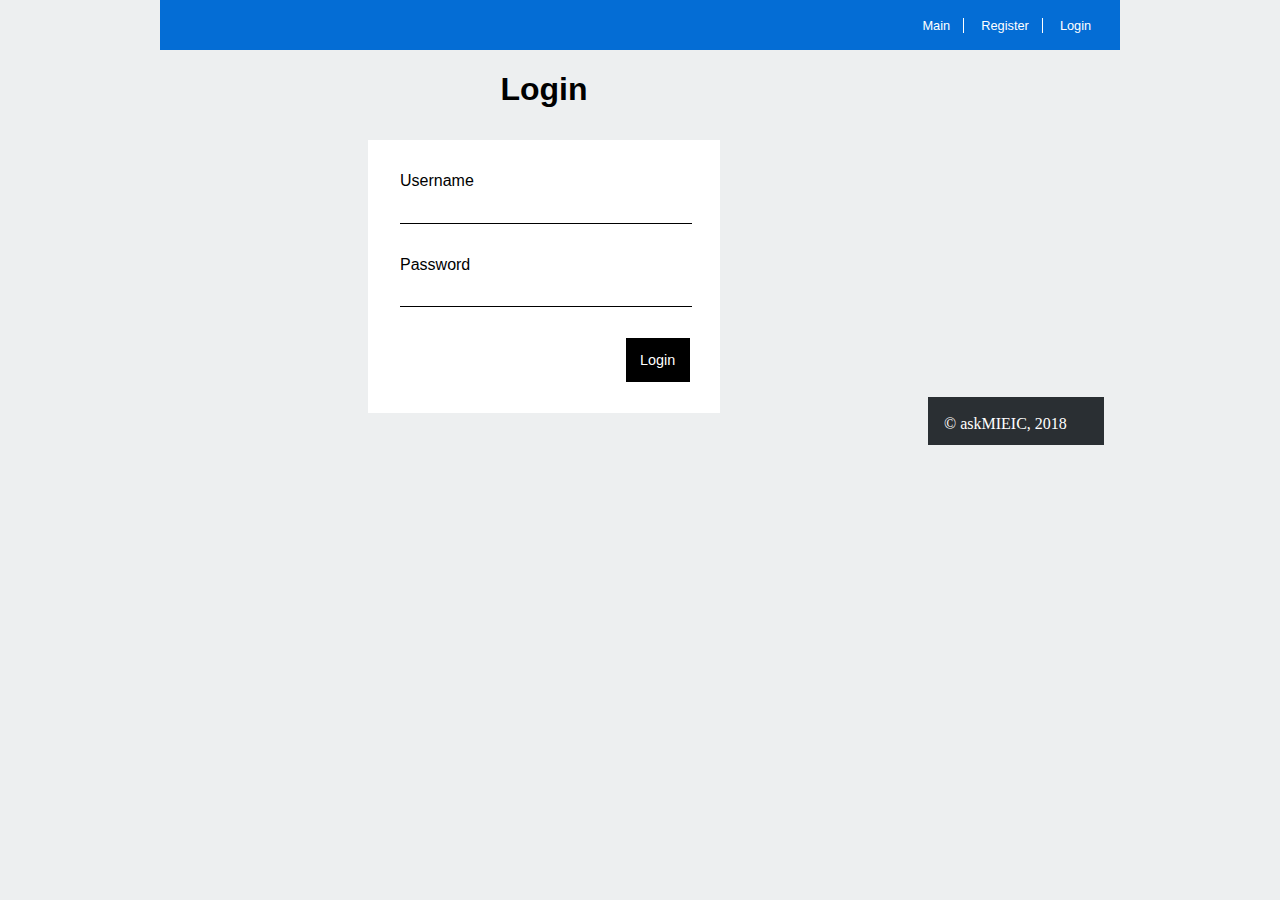
<file: askMIEIC/html/login.html>
<!DOCTYPE html>
<html lang="en-US">
  <head>
    <title>askMIEIC</title>    
    <meta charset="UTF-8">
    <meta name="viewport" content="width=device-width, initial-scale=1.0">
    <link href="style.css" rel="stylesheet">
  </head>
  <body>
    <header>
      <h1></h1>
      <div id="signup">
        <a href="index.html">Main</a>
        <a href="register.html">Register</a>
        <a href="login.html">Login</a>
      </div>
    </header>
    <section id="login">
      <h1>Login</h1>
      <form>
        <label>
          Username <input type="text" name="username">
        </label>
        <label>
          Password <input type="password" name="password">
        </label>
        <input type="submit" value="Login">
      </form>
    </section>
    <footer>
      <p>&copy; askMIEIC, 2018</p>
    </footer>
  </body>
</html>
</file>
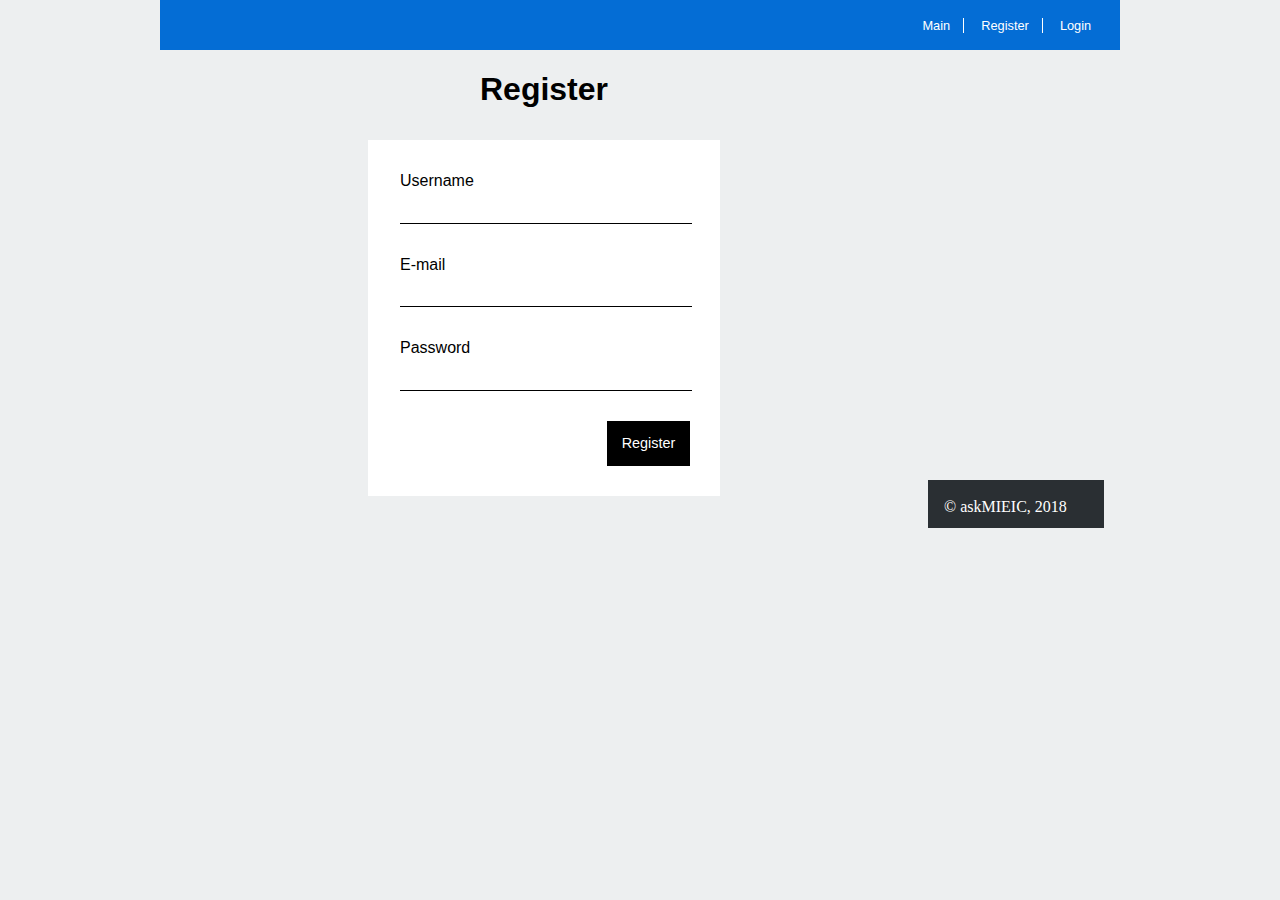
<file: askMIEIC/html/register.html>
<!DOCTYPE html>
<html lang="en-US">
  <head>
    <title>askMIEIC</title>    
    <meta charset="UTF-8">
    <meta name="viewport" content="width=device-width, initial-scale=1.0">
    <link href="style.css" rel="stylesheet">
  </head>
  <body>
    <header>
      <h1></h1>
      <div id="signup">
        <a href="index.html">Main</a>
        <a href="register.html">Register</a>
        <a href="login.html">Login</a>
      </div>
    </header>   
    <section id="register">
      <h1>Register</h1>
      <form>
        <label>
          Username <input type="text" name="username">
        </label>
        <label>
          E-mail <input type="email" name="email">
        </label>
        <label>
          Password <input type="password" name="password">
        </label>
        <input type="submit" value="Register">
      </form>
    </section>
    <footer>
      <p>&copy; askMIEIC, 2018</p>
    </footer>
  </body>
</html>
</file>
<file: askMIEIC/html/style.css>
/* main layout */

body {
    background-color: #edeff0;
  
    margin: 0 auto;
    width: 60em;
  
    display: grid;
    grid-template-columns: [start] 4fr [middle] 1fr [end];
    grid-template-rows: [start] auto [nav] auto [news] 1fr [footer] auto [end];
  }
  
  body > header {
    grid-column: start / end;
  }
  
  #menu {
    grid-column: start;
  }
  
  aside {
    grid-column: middle;
    grid-row: nav / end;
  }
  
  #main_section {
    grid-column: start;
    grid-row: news;
  }
  
  body > footer {
    align-self: end;
  }
  
  /* header layout */
  
  body > header {
    background-color: #046dd5;
    color: white;
    padding: 1em;
    display: grid;
    grid-template-columns: 1fr auto;
    grid-template-rows: auto auto;
  }

  body > header h1, body > header h2{
    margin: 0;
  }
  
  body > header h1 {
    grid-column: 1;
    grid-row: 1;
  }
  
  body > header h2 {
    grid-column: 1;
    grid-row: 2;
  }
  
  body > header #signup {
    grid-column: 2;
    grid-row: 2;
  }  
  
  body > header a {
    color: white;
    text-decoration: none;  
  }
  
  body > header #signup a:nth-child(1),body > header #signup a:nth-child(2){
    border-right: 1px solid white;
  }
  
  body > header #signup a {
    padding: 0 1em;
  }
  
  body > header #signup a:first-child {
    padding-left: 0;
  }
  
  /* navigation */
  
  #menu ul {
    margin: 0;
    padding: 0;
  }
  
  #menu li {
    background-color: white;
    text-align: center;
  
    list-style-type: none;
  
    padding: 1em 0;
  }
  
  #menu li a{
    color: black;
    text-decoration: none;
  }
  
  #menu li:hover {
    background-color: #2a2f33;
    transition: background-color .3s;
  }
  
  #menu li:hover a{
    color: white;
  }

  #menu li:nth-child(1):hover:before{
    content:'\2780 ';
    font-size: 1.6em;
    color:white;
    margin-right: 5px;
    transition: all .5s;
  }

  #menu li:nth-child(2):hover:before{
    content:'\2781 ';
    font-size: 1.6em;
    color:white;
    margin-right: 5px;
    transition: all .5s;
  }

  #menu li:nth-child(3):hover:before{
    content:'\2782 ';
    font-size: 1.6em;
    color:white;
    margin-right: 5px;
    transition: all .5s;
  }

  #menu li:nth-child(4):hover:before{
    content:'\2783 ';
    font-size: 1.6em;
    color:white;
    margin-right: 5px;
    transition: all .5s;
  }

  #menu li:nth-child(5):hover:before{
    content:'\2784 ';
    font-size: 1.6em;
    color:white;
    margin-right: 5px;
    transition: all .5s;
  }

  #menu li:nth-child(1):before {
    content:'\2776 ';
    font-size: 1.2em;
    margin-right: 3px;
  }

  #menu li:nth-child(2):before {
    content:'\2777';
    font-size: 1.2em;
    margin-right: 3px;
  }

  #menu li:nth-child(3):before {
    content:'\2778';
    font-size: 1.2em;
    margin-right: 3px;
  }

  #menu li:nth-child(4):before {
    content:'\2779';
    font-size: 1.2em;
    margin-right: 3px;
  }

  #menu li:nth-child(5):before {
    content:'\277A';
    font-size: 1.2em;
    margin-right: 3px;
  }
  
  /* footer */
  
  body > footer {
    background-color: #2a2f33;
    color: white;
  
    padding: 1em;
    margin-right: 1em;
  
    height: 1em;
  }
  
  body > footer p {
    margin: 0;
  }
  
  /* fonts */ 
  
  body {
    font-family: 'Verdana', sans-serif;
  }
  
  p {
    font-family: "Georgia", serif;
    line-height: 1.4em;
  }
  
  header h2 {
    font-size: 1em;
  }
  
  header a {
    font-size: 0.8em;
  }
  
  #news header {
    font-size: 1.5em;
  }
  
  #news footer {
    font-size: 0.8em;
  }
  
  /* section colors */
  
  #menu li:nth-child(1) {
    border-top: 5px solid #e1493e;
  }
  
  #menu li:nth-child(2) {
    border-top: 5px solid #8aba56;
  }
  
  #menu li:nth-child(3) {
    border-top: 5px solid #5b4282;
  }
  
  #menu li:nth-child(4) {
    border-top: 5px solid #ff8932;
  }
  
  #menu li:nth-child(5) {
    border-top: 5px solid #19b6e9;
  }
  
  #menu li:nth-child(6) {
    border-top: 5px solid #e84c8b;
  }

  
  /* navigation layout */
  
  #menu ul {
    display: flex;
    flex-direction: row;
  }
  
  #menu li {
    display: block;
    flex: 1;
  }

  /* responsive */

@media (max-width: 60em) {
    body{ 
      width: 100%;
      grid-template-columns: [start] 4fr [end];
      grid-template-rows: [start] auto [nav] auto [news] auto [footer] auto [end];
    }
  
    #news article {
      margin: 0 0 1em;
    }
  
    #related {
      display: none;  
    }
  
    body > footer {
      margin: 0;  
    }
  }
  
  @media (max-width: 30em) {
    body > header {
      display: block;
    }
  
    body > header h1 {
      font-size: 1.5em;  
    } 
  
    body > header h2 {
      display: none;
    }
  
    #menu ul {
      flex-direction: column;
      margin: 0;
      padding: 0;
      color: white;
    }
  
    #menu li {
      max-height: 0;
      padding: 0 1em;
      background-color: #edeff0;
      text-align: left;
      opacity: 0;
      transition: all .3s ease-in-out;
    }
    
    #menu li:nth-child(1) {
      border-top: none;
      border-left: 5px solid #e1493e;
    }
  
    #menu li:nth-child(2) {
      border-top: none;
      border-left: 5px solid #8aba56;
    }
  
    #menu li:nth-child(3) {
      border-top: none;
      border-left: 5px solid #5b4282;
    }
  
    #menu li:nth-child(4) {
      border-top: none;
      border-left: 5px solid #ff8932;
    }
  
    #menu li:nth-child(5) {
      border-top: none;
      border-left: 5px solid #19b6e9;
    }
  
    #menu li:nth-child(6) {
      border-top: none;
      border-left: 5px solid #e84c8b;
    }
  
    #news .tags {
      display: none;  
    }
  
    #news header {
      color: black;
      max-width: 100%;
      font-size: 1em;
      padding: 1em;
      position: static;
    }
  
    #news header h1 {
      text-shadow: none;
    }
  
    #news header a{
      color: black;
    }
  }

  #comments {
    margin: 1em;
  }
  
  
  #comments .user {
    font-style: italic;
  }
  
  #comments .user:after {
    font-style: normal;
    content: ' said:';
  }
  
  #comments .date {
    float: right;
  }
  
  #comments p {
    background-color: #edeff0;
    padding: 1em;
  }
  
  #comments p:before {
    content: '\201C';
    font-size: 3em;
    position: relative;
    top: 15px;
    color: #ccc;
  }
  
  #comments form {
    width: auto;
    margin: 0;
    background-color: #edeff0;
  }
  
  #comments input {
    background-color: #edeff0;
  }
  
  #comments textarea {
    display: block;
    width: 100%;
    height: 6em;
  }
  
  #comments input[type=submit] {
    width: auto;
  
    background-color: black;
    color: white;
  
    border: none;
    margin: 1em;
    padding: 1em;
    margin-left: auto;
  }
  
  #comments form h2 {
    font-size: 1em;
  }

  form {
    background-color: white;
    color: black;
    margin: 2em auto;
    width: 20em;
    padding: 1em;
  }
  
  label {
    padding: 1em;
  }
  
  label, input {
    display: block;
  }
  
  input {
    border: none;
    background-color: white;
    color: black;
    border-bottom: 1px solid black;
    margin-top: 1em;
    width: 100%;
    font-size: 0.9em;
  }
  
  input[type=submit] {
    width: auto;
  
    background-color: black;
    color: white;
  
    border: none;
    margin: 1em;
    padding: 1em;
    margin-left: auto;
  }
  
  input:focus {
    outline: none;
    border-bottom: 1px solid #046dd5;
  }
  
  #register h1, #login h1 {
    text-align: center;
  }
  
  @media (max-width: 30em) {
    #register, #login {
      background-color: white;
    }
  }
</file>
